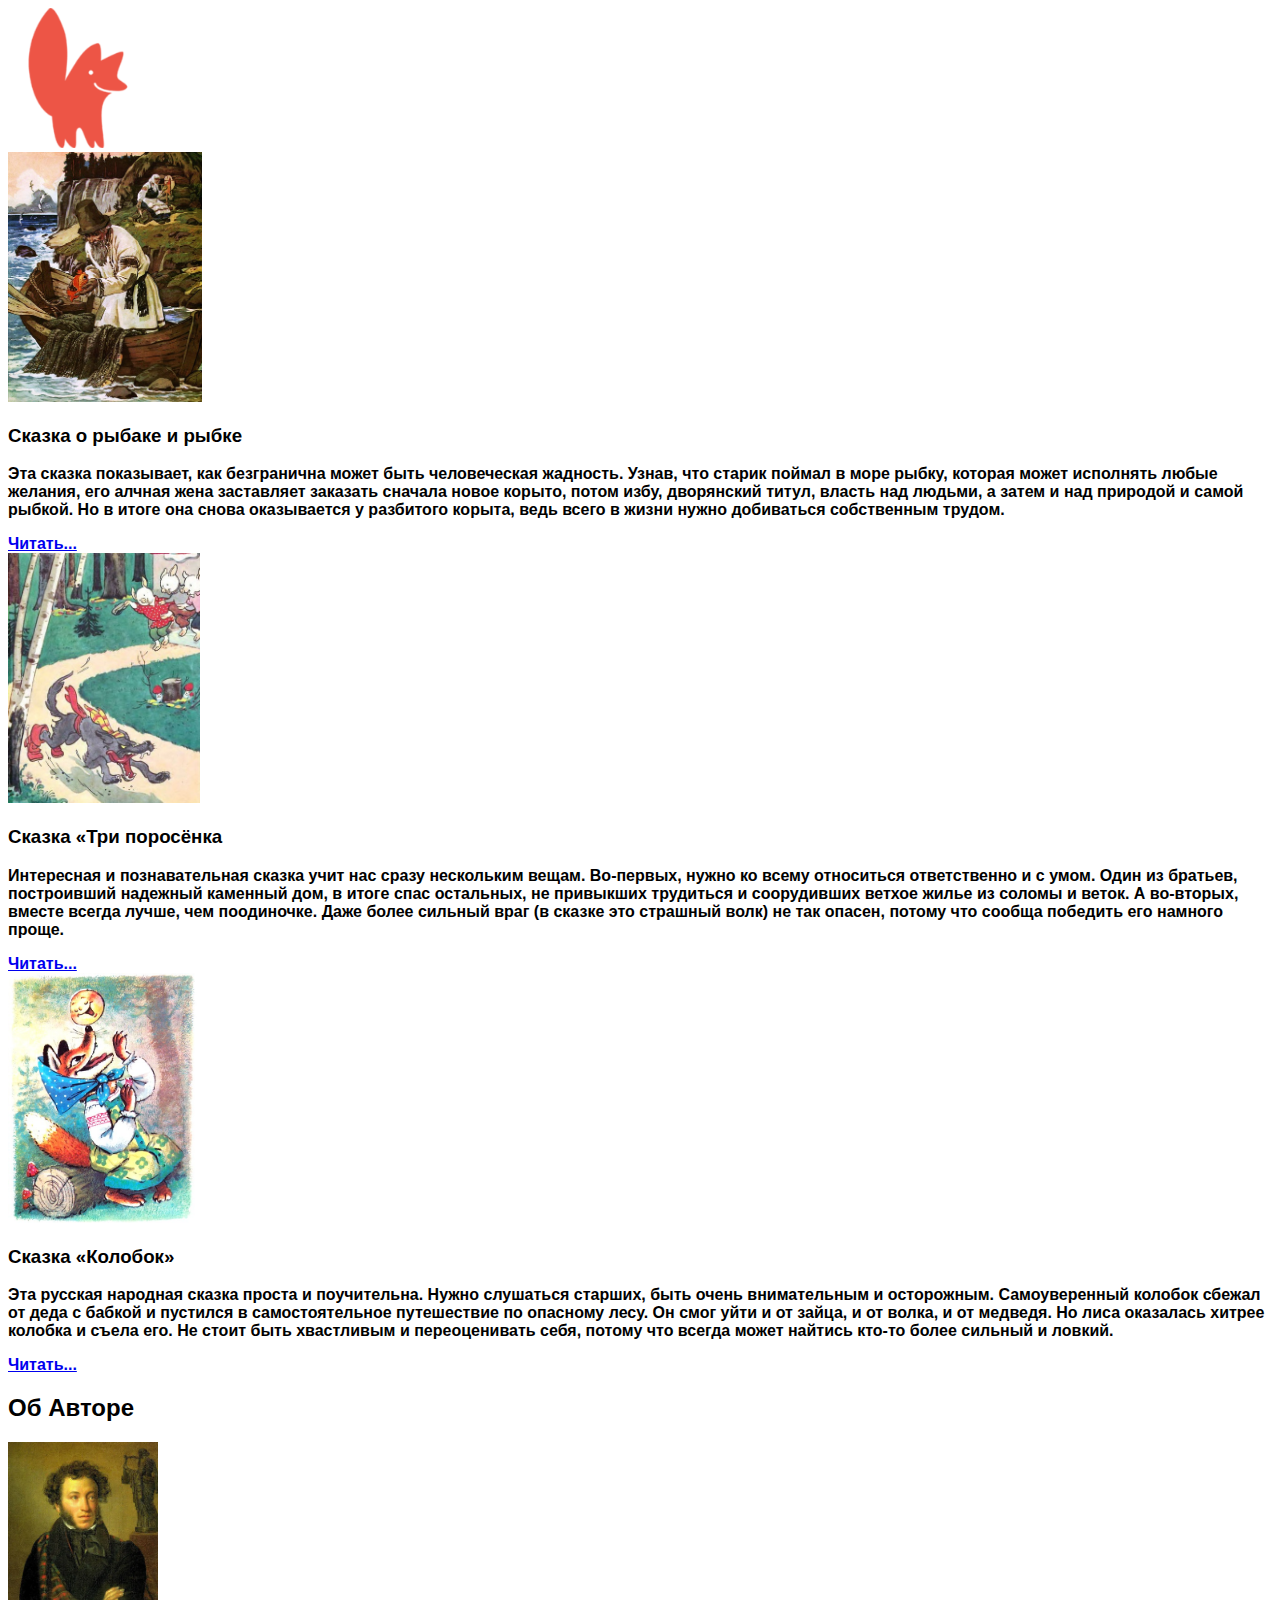
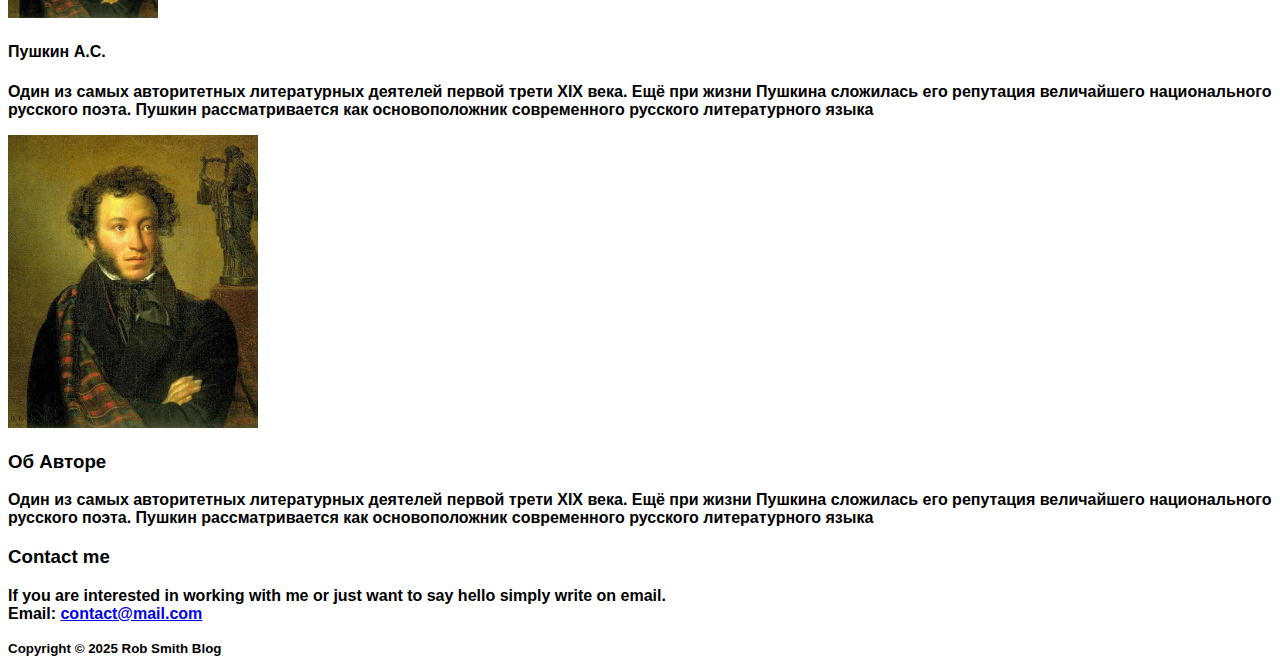
<file: index.html>
<!DOCTYPE html>
<html lang="en">

<head>
  <meta charset="utf-8">
  <meta name="viewport" content="width=device-width, initial-scale=1">
  <title>Сказки</title>

  <link rel="stylesheet" href="https://stackpath.bootstrapcdn.com/bootstrap/4.2.1/css/bootstrap.min.css" integrity="sha384-GJzZqFGwb1QTTN6wy59ffF1BuGJpLSa9DkKMp0DgiMDm4iYMj70gZWKYbI706tWS" crossorigin="anonymous">
  <script src="https://cdn.jsdelivr.net/npm/@popperjs/core@2.11.8/dist/umd/popper.min.js" integrity="sha384-I7E8VVD/ismYTF4hNIPjVp/Zjvgyol6VFvRkX/vR+Vc4jQkC+hVqc2pM8ODewa9r" crossorigin="anonymous"></script>
  <script src="https://cdn.jsdelivr.net/npm/bootstrap@5.3.2/dist/js/bootstrap.min.js" integrity="sha384-BBtl+eGJRgqQAUMxJ7pMwbEyER4l1g+O15P+16Ep7Q9Q+zqX6gSbd85u4mG4QzX+" crossorigin="anonymous"></script>
  <link rel="stylesheet" type="text/css" href="style.css">
</head>

<body>

  <!-- HEADER -->
  <header>
    <div class="shadow-sm rounded">
      <img class="d-block mx-auto" src="fox.png" width="140" draggable="false" alt="Logo">
    </div>
  </header>

  <!-- MAIN -->
  <main class="pt-3">
    <div class="container">
      <div class="row">

        <!-- POSTS -->
        <div class="col-md-9">
          <div class="card flex-md-row mb-4 border-light shadow-sm h-md-250">
            <img class="card-img-left flex-auto d-none d-md-block" height="250" src="rybak.jpg" alt="Card image cap">
            <div class="card-body d-flex flex-column align-items-start">
             
              <h3 class="card-title mb-0">Сказка о рыбаке и рыбке</h3>
              <p class="card-text mb-auto">
                Эта сказка показывает, как безгранична может быть человеческая жадность. Узнав, что старик поймал в море рыбку, которая может исполнять любые желания, его алчная жена заставляет заказать сначала новое корыто, потом избу, дворянский титул, власть над людьми, а затем и над природой и самой рыбкой. Но в итоге она снова оказывается у разбитого корыта, ведь всего в жизни нужно добиваться собственным трудом.
              </p>
              <a href="post01.html" class="btn btn-outline-dark">Читать...</a>
            </div>
          </div>
          <div class="card flex-md-row mb-4 border-light shadow-sm h-md-250">
            <img class="card-img-left flex-auto d-none d-md-block" height="250" src="tri-porosyonka.jpg" alt="Card image cap">
            <div class="card-body d-flex flex-column align-items-start">
              <h3 class="card-title mb-0">Сказка «Три поросёнка</h3>
              <p class="card-text mb-auto">
                Интересная и познавательная сказка учит нас сразу нескольким вещам. Во-первых, нужно ко всему относиться ответственно и с умом. Один из братьев, построивший надежный каменный дом, в итоге спас остальных, не привыкших трудиться и соорудивших ветхое жилье из соломы и веток. А во-вторых, вместе всегда лучше, чем поодиночке. Даже более сильный враг (в сказке это страшный волк) не так опасен, потому что сообща победить его намного проще.
              </p>
              <a href="#" class="btn btn-outline-dark">Читать...</a>
            </div>
          </div>
          <div class="card flex-md-row mb-4 border-light shadow-sm h-md-250">
            <img class="card-img-left flex-auto d-none d-md-block" height="250" src="kolobok.jpg" alt="Card image cap">
            <div class="card-body d-flex flex-column align-items-start">

              <h3 class="card-title mb-0">Сказка «Колобок»</h3>
              <p class="card-text mb-auto">
                Эта русская народная сказка проста и поучительна. Нужно слушаться старших, быть очень внимательным и осторожным. Самоуверенный колобок сбежал от деда с бабкой и пустился в самостоятельное путешествие по опасному лесу. Он смог уйти и от зайца, и от волка, и от медведя. Но лиса оказалась хитрее колобка и съела его. Не стоит быть хвастливым и переоценивать себя, потому что всегда может найтись кто-то более сильный и ловкий.
              </p>
              <a href="#" class="btn btn-outline-dark">Читать...</a>
            </div>
          </div>
          <!-- /card-group -->
        </div>
        <!-- /col-md-9 -->

        <!-- ASIDE -->
        <div class="col-md-3 mx-auto mb-3 text-center">
          <div class="blog-sidebar p-2 shadow-sm rounded">
            <!-- About -->
            <h2>Об Авторе</h2>
            <img src="pushkin.png" class="img-fluid rounded-circle" width="150" alt="Rob Smith">
            <h4>Пушкин А.С.</h4>
            <p>
              Один из самых авторитетных литературных деятелей первой трети XIX века. Ещё при жизни Пушкина сложилась его репутация величайшего национального русского поэта. Пушкин рассматривается как основоположник современного русского литературного языка
            </p>
          </div>
        </div>
        <!-- /blog-aside -->

      </div>
      <!-- /row -->
    </div>
    <!-- /container -->
  </main>

  <!-- FOOTER -->
  <footer class="border-top">
    <div class="container">
      <!-- Logo - Posts - Nav -->
      <div class="row py-3 text-light">
        <!-- Logo -->
        <div class="col-md-4 ">
          <img src="pushkin.png" alt="Logo" width="250" class="img-fluid">
        </div>
        <!-- About -->
        <div class="col-md-4">
          <h3>Об Авторе</h3>
          <p>
            Один из самых авторитетных литературных деятелей первой трети XIX века. Ещё при жизни Пушкина сложилась его репутация величайшего национального русского поэта. Пушкин рассматривается как основоположник современного русского литературного языка
          </p>
        </div>
        <!-- Contact me -->
        <div class="col-md-4">
          <h3>Contact me</h3>
          <p>
            If you are interested in working with me or just want to say hello simply write on email.
            <br><strong>Email: <a href="#" class="text-white">contact@mail.com</a></strong>
          </p>
        </div>

      </div>
      <!-- /row -->

      <!-- Copyright -->
      <div class="row py-3 d-flex justify-content-center  border-top">
        <small class="d-block text-light">Copyright &copy; 2025 Rob Smith Blog</small>
      </div>

    </div>
    <!-- /container -->
  </footer>

</body>

</html>
</file>
<file: style.css>
/* Header, footer */
@import url('https://fonts.googleapis.com/css2?family=Amatic+SC:wght@400;700&family=Caveat:wght@400..700&display=swap')
header, footer {
  background-color: #6B8E23;
}

body {
  font-family: "Amatic SC", sans-serif;
  font-weight: 700;
  font-style: normal;
}
</file>
